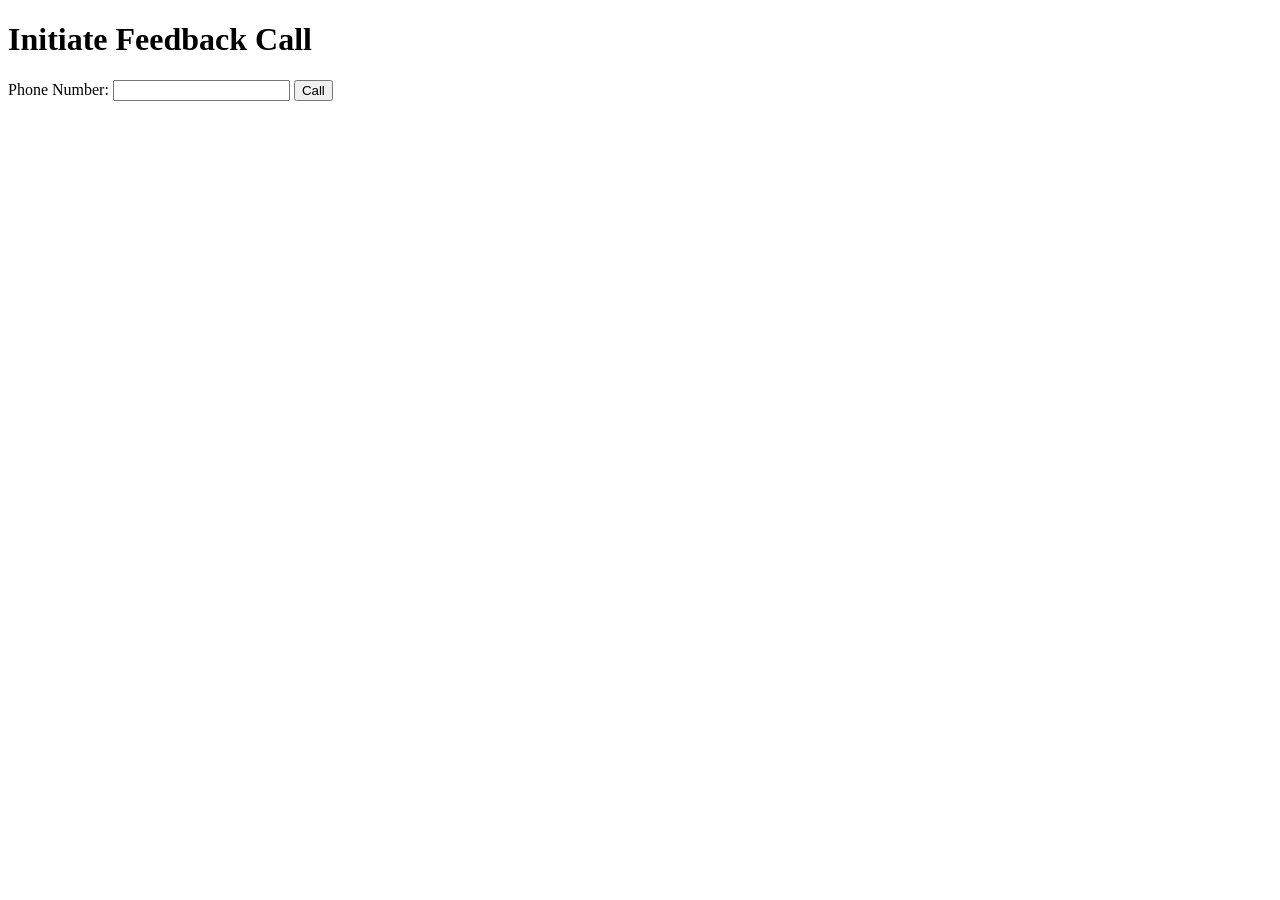
<file: templates/feedback_form.html>
<!DOCTYPE html>
<html lang="en">
<head>
    <meta charset="UTF-8">
    <title>Initiate Feedback Call</title>
</head>
<body>
    <h1>Initiate Feedback Call</h1>
    <form action="{{ url_for('initiate_feedback_call') }}" method="post">
        <label for="phone_number">Phone Number:</label>
        <input type="tel" id="phone_number" name="phone_number" required>
        <button type="submit">Call</button>
    </form>
</body>
</html>
</file>
